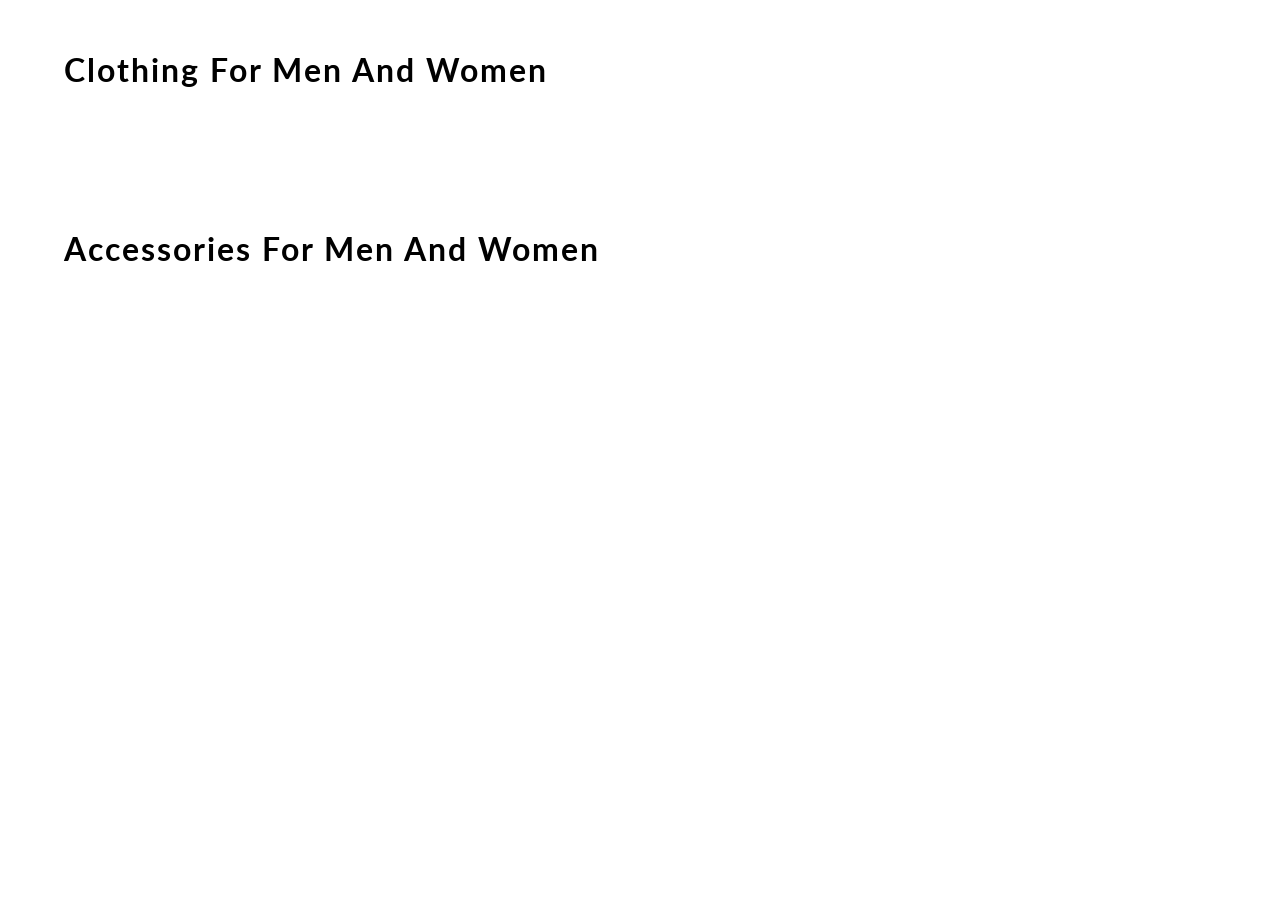
<file: content.html>
<!DOCTYPE html>
<html lang="en">
  <head>
    <meta charset="UTF-8" />
    <meta name="viewport" content="width=device-width, initial-scale=1.0" />
    <meta http-equiv="X-UA-Compatible" content="ie=edge" />
    <title>CONTENT</title>
    <link
      href="https://fonts.googleapis.com/css?family=Lato&display=swap"
      rel="stylesheet"
    />
    <!-- favicon -->
    <link
      rel="icon"
      href="https://yt3.ggpht.com/a/AGF-l78km1YyNXmF0r3-0CycCA0HLA_i6zYn_8NZEg=s900-c-k-c0xffffffff-no-rj-mo"
      type="image/gif"
      sizes="16x16"
    />

    <link rel="stylesheet" href="css/content.css" />
  </head>
  <body>
    <div id="mainContainer">
      <div id="d1">
        <h1>Clothing for men and women</h1>
        <div id="containerClothing">
          <!-- JS rendered code -->
        </div>
      </div>
      <div id="d2">
        <h1>Accessories for men and women</h1>
        <div id="containerAccessories">
          <!-- JS rendered code -->
        </div>
      </div>
    </div>
  </body>
  <script src="content.js"></script>
</html>
</file>
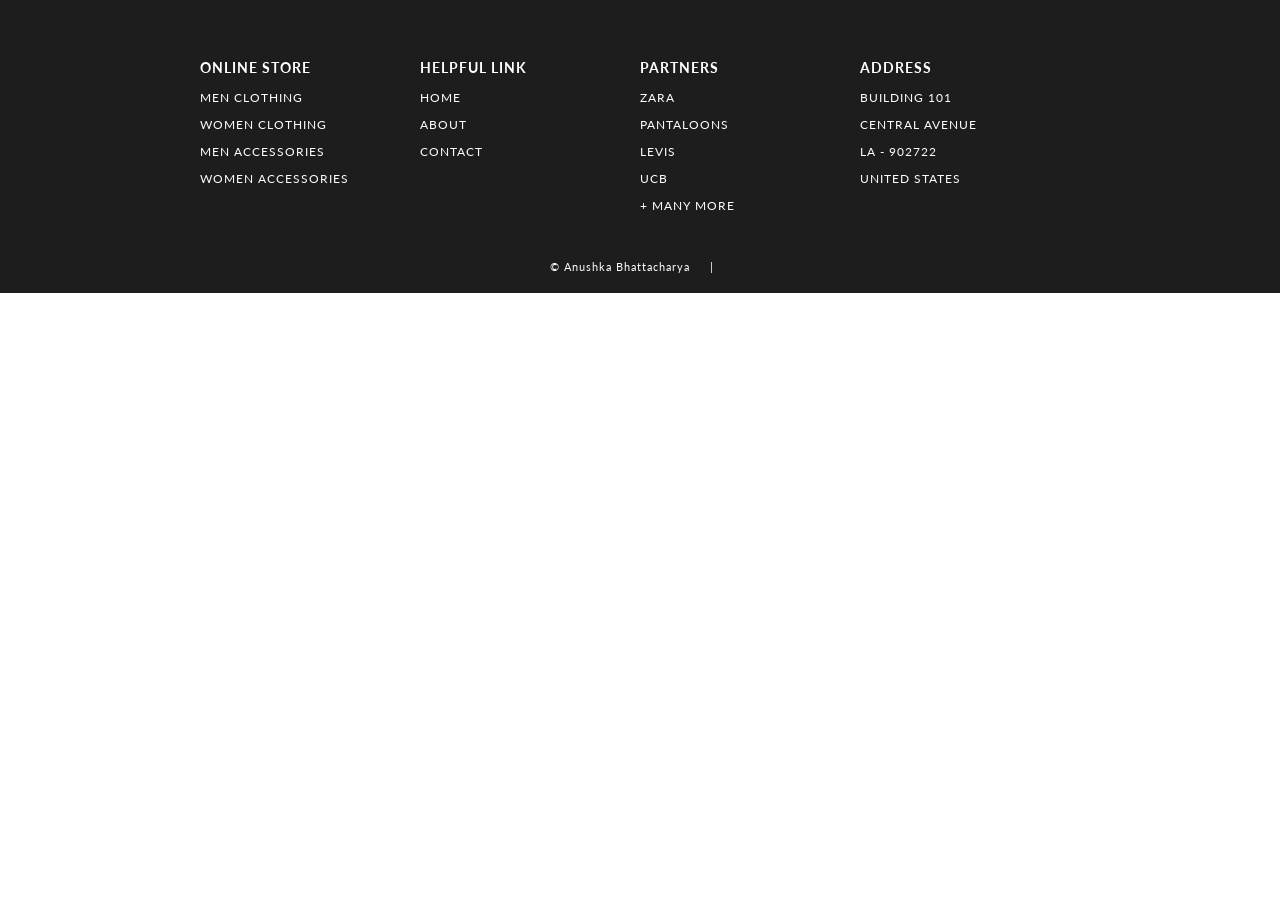
<file: footer.html>
<!DOCTYPE html>
<html lang="en">
<head>
    <meta charset="UTF-8">
    <meta name="viewport" content="width=device-width, initial-scale=1.0">
    <meta http-equiv="X-UA-Compatible" content="ie=edge">
    <title> FOOTER | E-COMMERCE WEBSITE </title>
    <!-- EXTERNAL LINKS -->
    <link href="https://fonts.googleapis.com/css?family=Source+Sans+Pro:300,400" rel="stylesheet">
    <link href="https://fonts.googleapis.com/css?family=Lato&display=swap" rel="stylesheet">
    <link rel="stylesheet" href="css/footer.css">
</head>

<body>
    <footer>
        <section>    
            <div id="containerFooter">
                
                <div id="webFooter">
                    <h3> online store </h3>
                    <p> men clothing </p>
                    <p> women clothing </p>
                    <p> men accessories </p>
                    <p> women accessories </p>
                </div>
                <div id="webFooter">
                    <h3> helpful link </h3>
                    <p> home </p>
                    <p> about </p>
                    <p> contact </p>
                </div>
                <div id="webFooter">
                    <h3> partners </h3>
                    <p> zara </p>
                    <p> pantaloons </p>
                    <p> levis </p>
                    <p> ucb </p>
                    <p> + many more </p>
                </div>
                <div id="webFooter">
                    <h3> address </h3>
                    <p> building 101 </p>
                    <p> central avenue </p>
                    <p> la - 902722 </p>
                    <p> united states </p>
                </div>
            </div>
            <div id="credit"><a href="https://linkedin.com/in/priyanka-sharma-b79401142"> © Anushka Bhattacharya </a> &nbsp&nbsp&nbsp | &nbsp&nbsp&nbsp <a href="https://www.edyoda.com/" target="_blank"> </a></div>
        </section>

    </footer>

</body>
</html>
</file>
<file: css/content.css>
body
{
    margin: 0;
    font-family: 'Lato', sans-serif;
}
h1
{
    width: 90%;
    margin: auto;
    padding: 50px 0;
    letter-spacing: 2px;
    font-weight: 700;
    text-transform: capitalize;
}
#containerClothing, #containerAccessories
{
    display: grid;
    grid-gap: 70px 20px;
    grid-template-columns: repeat(5, 1fr);
    width: 90%;
    margin: auto;
    padding-bottom: 40px;
}
#box 
{
    width: 100%;
    background-color: white;
    align-content: center;
    border-radius: 10px;
    box-shadow: 1px 2px 6px 2px rgb(219, 219, 219);
}
#box:hover
{
    box-shadow: 1px 6px 3px 0 rgb(185, 185, 185);
}
#containerClothing img
{
    width: 100%;
    border-top-left-radius: 10px;
    border-top-right-radius: 10px;
}
#containerAccessories img
{
    width: 100%;
    border-top-left-radius: 10px;
    border-top-right-radius: 10px;
}
#details
{
    padding: 0 15px;
    text-transform: capitalize;
}
#box a 
{
    text-decoration: none;
    color: rgb(29, 29, 29);
}
h3
{
    font-size: 16px;
}
h4
{
    font-weight: 100;
}
h2
{
    color: rgb(3, 94, 94);
}

/* ----------------------------- MEDIA QUERY --------------------------- */

@media(max-width: 1070px)
{
    h1
    {
        font-size: 25px;
    }
    #containerClothing, #containerAccessories
    {
        width: 95%;
        grid-gap: 10px;
    }
}
@media(max-width: 850px)
{
    h1 
    {
        width: 80%;
    }
    #containerClothing, #containerAccessories
    {
        display: grid;
        grid-gap: 70px 20px;
        grid-template-columns: repeat(3, 1fr);
        width: 80%;
    }    
}
@media(max-width: 650px)
{
    h1
    {
        font-size: 20px;
    }
    h1 
    {
        width: 90%;
    }
    #containerClothing, #containerAccessories
    {
        width: 90%;
    }
}
@media(max-width: 600px)
{
    h1 
    {
        width: 70%;
    }
    #containerClothing, #containerAccessories
    {
        width: 70%;
    }
}
@media(max-width: 505px)
{
    h1 
    {
        width: 80%;
    }
    #containerClothing, #containerAccessories
    {
        width: 80%;
        grid-template-columns: repeat(2, 1fr);
    }
}
</file>
<file: css/footer.css>
body
{
    margin: 0;
    font-family: 'Lato', sans-serif;
}

#containerFooter
{
    width: 100%;
    background-color: rgb(29, 29, 29);
    color: white;
    letter-spacing: 1px;
    display: grid;
    grid-template-columns: repeat(4, 1fr);
    text-transform: uppercase;
    font-size: 15px;
    padding: 15px 300px;
    box-sizing: border-box;
}
#containerFooter h3:hover, #containerFooter p:hover
{
    color: lightslategray;
    cursor: pointer;
}
#webFooter
{
    padding-top: 30px;
    font-size: 12px;
}
#credit 
{
    width: 100%;
    margin: auto;
    padding: 20px 0;
    text-align: center;
    background-color: rgb(29, 29, 29);
    color: white;
    font-size: 11px;
    letter-spacing: 1px;
}

#credit a
{
    color: white;
    text-decoration: none;
    position: relative;
}
#credit a::after
{
content: "";
background: white;
mix-blend-mode: exclusion;
width: calc(100% + 18px);
height: 0;
position: absolute;
bottom: -4px;
left: -10px;
transition: all .3s cubic-bezier(0.445, 0.05, 0.55, 0.95);
}
#credit a:hover::after
{
    height: calc(100% + 8px)
}

/* ----------------------------- MEDIA QUERY --------------------------- */

@media(max-width: 1350px)
{
    #containerFooter
    {
        padding: 15px 200px;
    }
}
@media(max-width: 1166px)
{
    #containerFooter
    {
        padding: 15px 100px;
    }
}
@media(max-width: 950px)
{
    #containerFooter
    {
        padding: 15px 50px;
    }
}
@media(max-width: 850px)
{
    #containerFooter
    {
        font-size: 13px;
    }
    #webFooter
    {
        font-size: 10px;
    }
}
@media(max-width: 750px)
{
    #containerFooter
    {
        display: grid;
        grid-template-columns: 1fr 1fr;
        padding: 15px 100px;
    }
    #webFooter
    {
        padding: 15px 20px;
    }
}
@media(max-width: 540px)
{
    #containerFooter
    {
        padding: 0 25px;
    }
}
</file>
